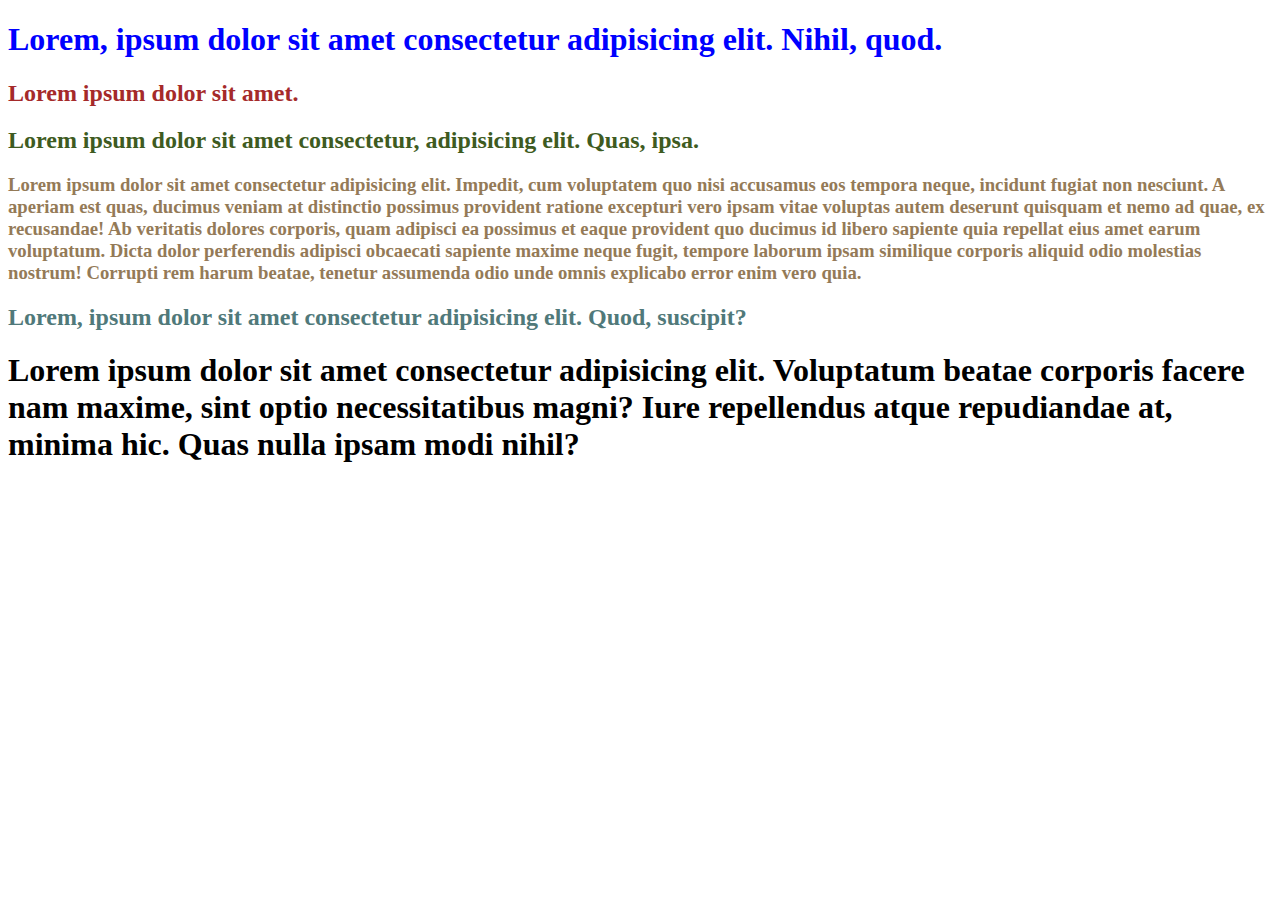
<file: Day 4/home.html>
<!DOCTYPE html>
<html lang="en">
<head>
    <meta charset="UTF-8">
    <meta name="viewport" content="width=device-width, initial-scale=1.0">
    <title>Document</title>
    <link rel="stylesheet" href="/Day 4/style.css">
</head>
<body>

    <h1 class="First1">Lorem, ipsum dolor sit amet consectetur adipisicing elit. Nihil, quod.</h1>
    <h2 class="Second2">Lorem ipsum dolor sit amet.</h2>

    <h2 class="Third3">Lorem ipsum dolor sit amet consectetur, adipisicing elit. Quas, ipsa.</h2>

    <h3 class="Fourth4">Lorem ipsum dolor sit amet consectetur adipisicing elit. Impedit, cum voluptatem quo nisi accusamus eos tempora neque, incidunt fugiat non nesciunt. A aperiam est quas, ducimus veniam at distinctio possimus provident ratione excepturi vero ipsam vitae voluptas autem deserunt quisquam et nemo ad quae, ex recusandae! Ab veritatis dolores corporis, quam adipisci ea possimus et eaque provident quo ducimus id libero sapiente quia repellat eius amet earum voluptatum. Dicta dolor perferendis adipisci obcaecati sapiente maxime neque fugit, tempore laborum ipsam similique corporis aliquid odio molestias nostrum! Corrupti rem harum beatae, tenetur assumenda odio unde omnis explicabo error enim vero quia.</h3>

    <h2 id="Fifth5">Lorem, ipsum dolor sit amet consectetur adipisicing elit. Quod, suscipit?</h2>
    <h1>Lorem ipsum dolor sit amet consectetur adipisicing elit. Voluptatum beatae corporis facere nam maxime, sint optio necessitatibus magni? Iure repellendus atque repudiandae at, minima hic. Quas nulla ipsam modi nihil?</h1>



</body>
</html>
</file>
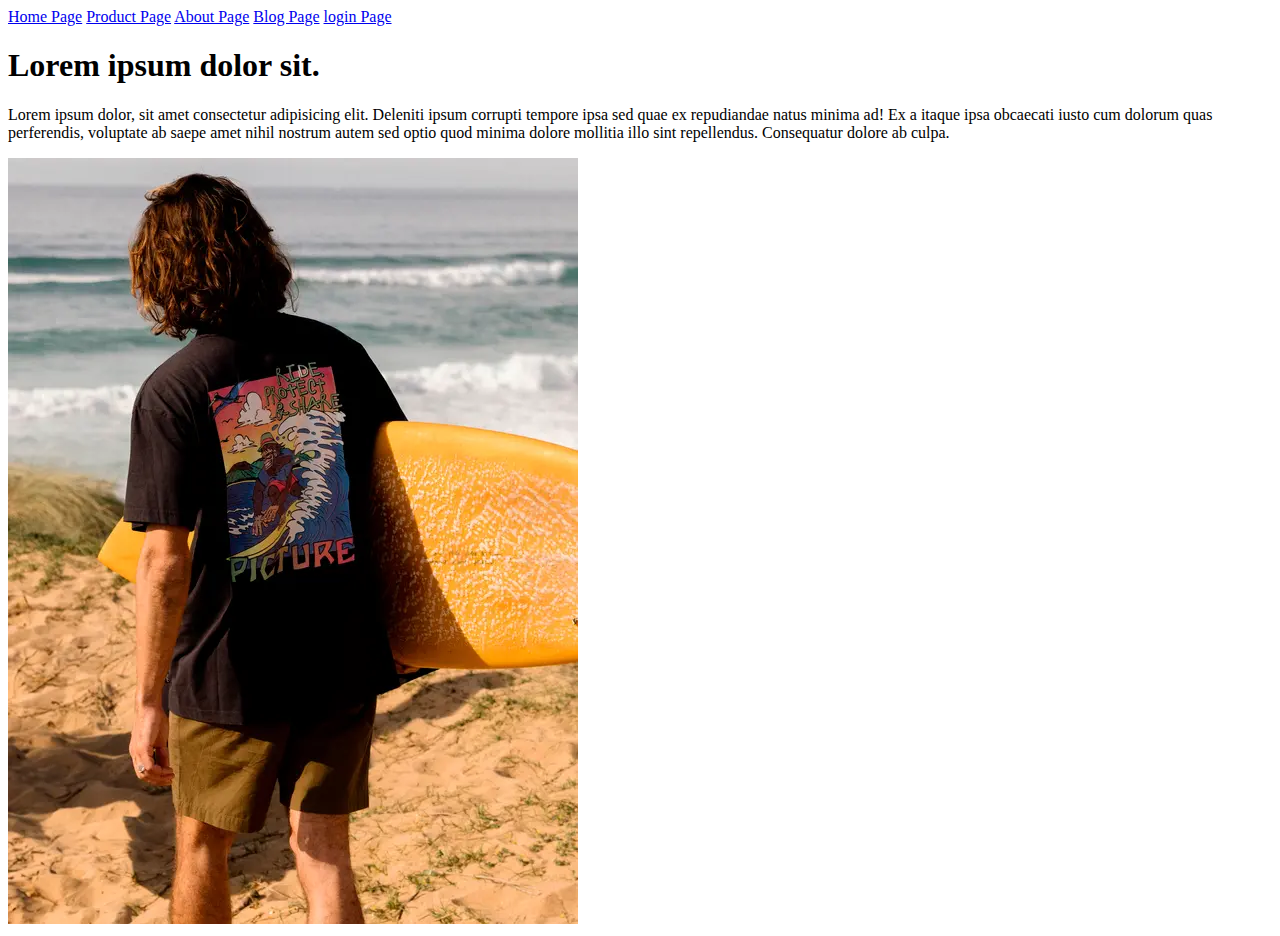
<file: day2/aboutpage.html>
<!DOCTYPE html>
<html lang="en">
<head>
    <meta charset="UTF-8">
    <meta name="viewport" content="width=device-width, initial-scale=1.0">
    <title>Document</title>
</head>
<body>
    <nav>
        <a href="/day2/homepage.html" >Home Page</a>
        <a href="/day2/productpage.html" >Product Page</a>
        <a href="/day2/aboutpage.html" >About Page</a>
        <a href="#" >Blog Page</a>
        <a href="#" >login Page</a>

    </nav>
    <h1>Lorem ipsum dolor sit.</h1>

    <p>Lorem ipsum dolor, sit amet consectetur adipisicing elit. Deleniti ipsum corrupti tempore ipsa sed quae ex repudiandae natus minima ad! Ex a itaque ipsa obcaecati iusto cum dolorum quas perferendis, voluptate ab saepe amet nihil nostrum autem sed optio quod minima dolore mollitia illo sint repellendus. Consequatur dolore ab culpa.</p>

    <img src="/day2/image/SHsiteWeb_1.webp" alt="">

</body>
</html>
</file>
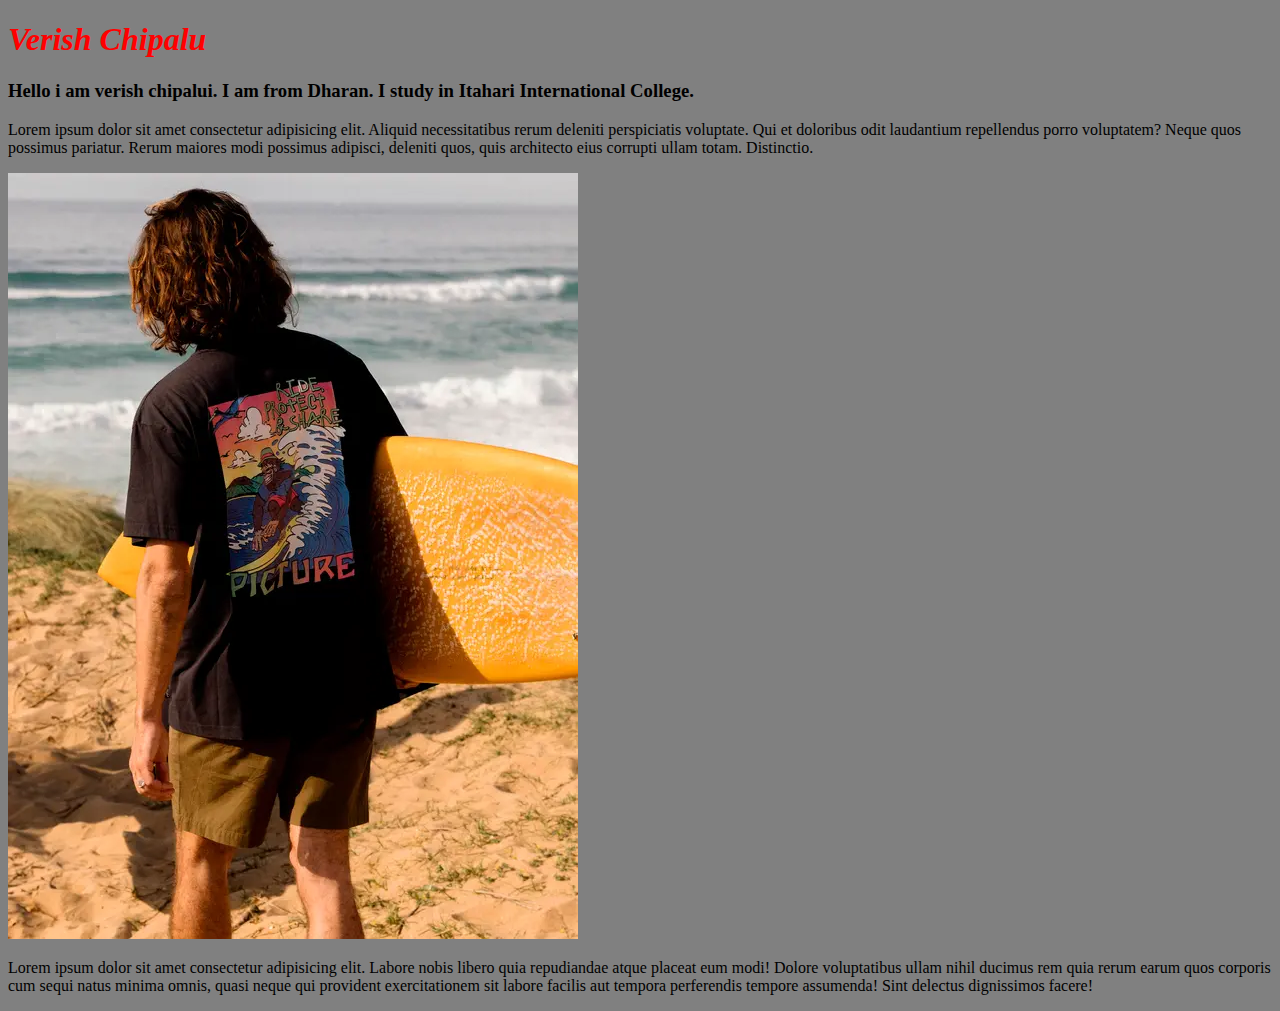
<file: day2/homepage.html>
<!DOCTYPE html>
<html lang="en">
<head>
    <meta charset="UTF-8">
    <meta name="viewport" content="width=device-width, initial-scale=1.0">
    <title>Document</title>
    <link rel="stylesheet" href="/day2/style.css">

</head>
<body>
    <div>
        <h1>Verish Chipalu</h1>
        <h3>Hello i am verish chipalui. I am from Dharan. I study in Itahari International College.</h3>
    </div>
    
    <p>Lorem ipsum dolor sit amet consectetur adipisicing elit. Aliquid necessitatibus rerum deleniti perspiciatis voluptate. Qui et doloribus odit laudantium repellendus porro voluptatem? Neque quos possimus pariatur. Rerum maiores modi possimus adipisci, deleniti quos, quis architecto eius corrupti ullam totam. Distinctio.</p>

    <div>
        <img src="/day2/image/SHsiteWeb_1.webp" alt="">
    </div>

    <div>
        <p>Lorem ipsum dolor sit amet consectetur adipisicing elit. Labore nobis libero quia repudiandae atque placeat eum modi! Dolore voluptatibus ullam nihil ducimus rem quia rerum earum quos corporis cum sequi natus minima omnis, quasi neque qui provident exercitationem sit labore facilis aut tempora perferendis tempore assumenda! Sint delectus dignissimos facere!</p>
    </div>
</body>
</html>
</file>
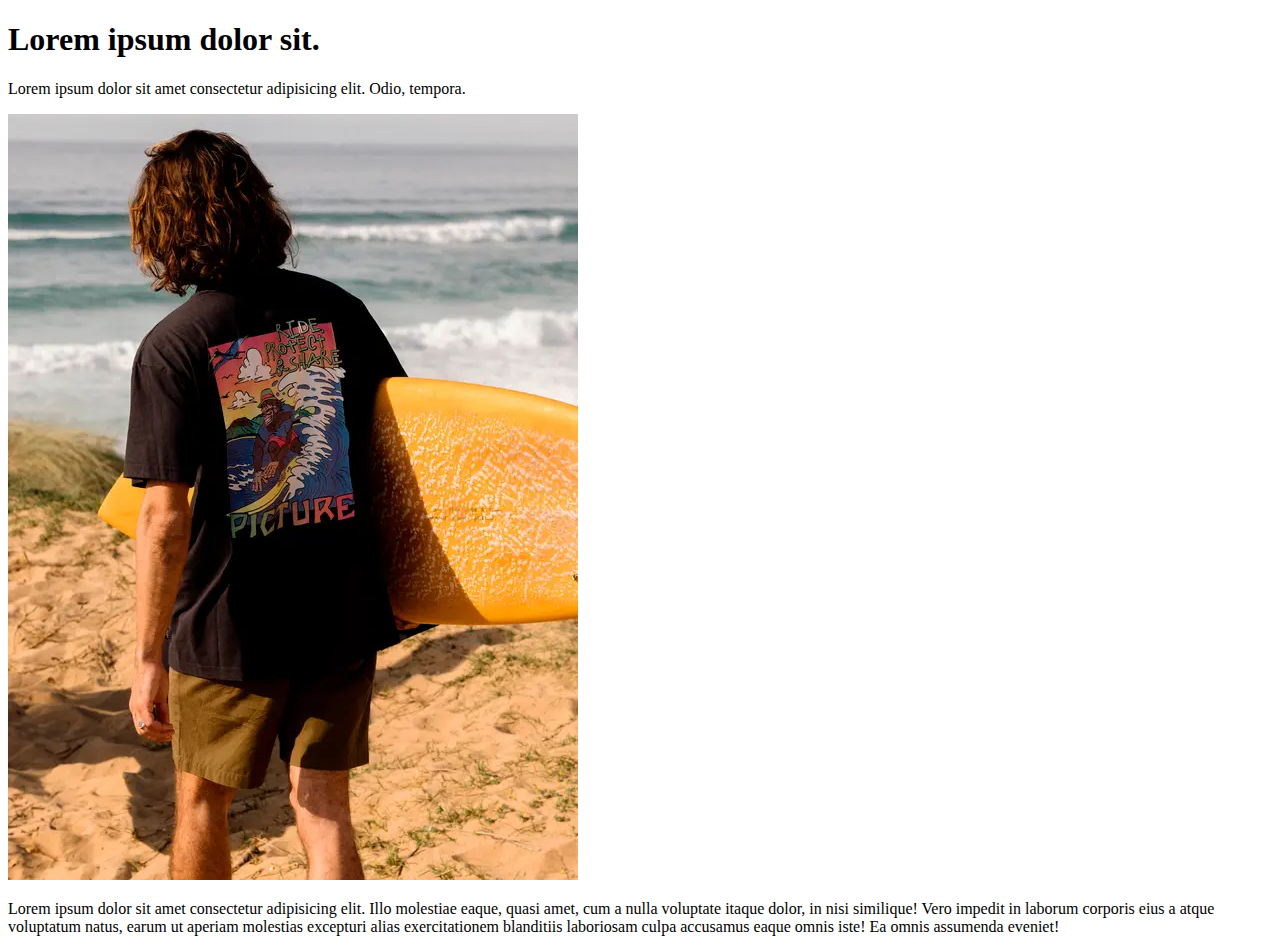
<file: day2/productpage.html>
<!DOCTYPE html>
<html lang="en">
<head>
    <meta charset="UTF-8">
    <meta name="viewport" content="width=device-width, initial-scale=1.0">
    <title>Document</title>
</head>
<body>
    <div>
        <h1>Lorem ipsum dolor sit.</h1>
        <p>Lorem ipsum dolor sit amet consectetur adipisicing elit. Odio, tempora.</p>

        <img src="/day2/image/SHsiteWeb_1.webp" alt="">
    </div>

    <p>Lorem ipsum dolor sit amet consectetur adipisicing elit. Illo molestiae eaque, quasi amet, cum a nulla voluptate itaque dolor, in nisi similique! Vero impedit in laborum corporis eius a atque voluptatum natus, earum ut aperiam molestias excepturi alias exercitationem blanditiis laboriosam culpa accusamus eaque omnis iste! Ea omnis assumenda eveniet!</p>
</body>
</html>
</file>
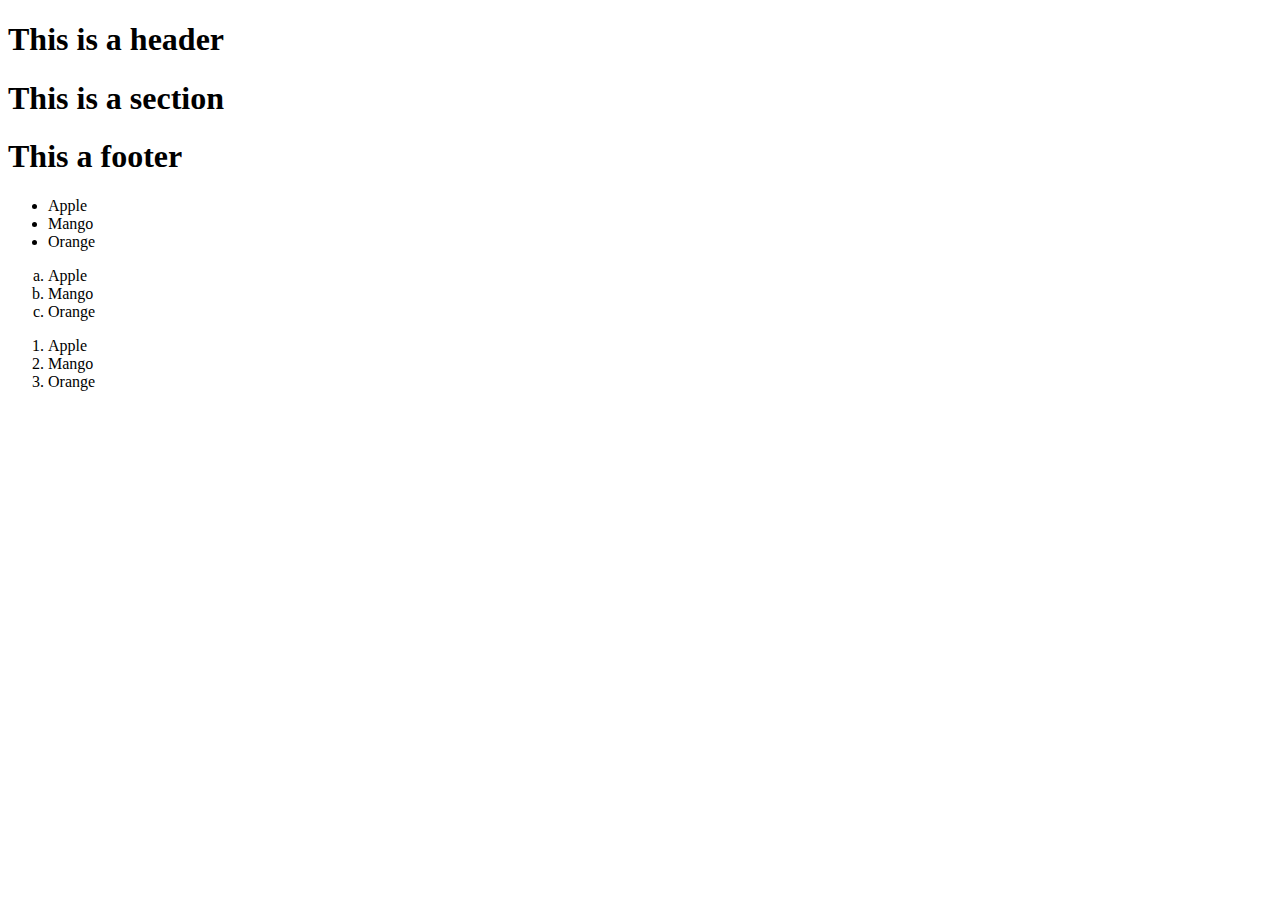
<file: Day 1/Test/html/contact.html>
<!DOCTYPE html>
<html lang="en">
<head>
    <meta charset="UTF-8">
    <meta name="viewport" content="width=device-width, initial-scale=1.0">
    <title>Document</title>

</head>
<body>

    <header>
        <nav>
            <h1>This is a header</h1>
        </nav>
    </header>

    <section>
        <h1>This is a section</h1>
    </section>

    <footer>
        <h1>This a footer</h1>
    </footer>

    <div>
        <ul>
            <li>Apple</li>
            <li>Mango</li>
            <li>Orange</li>
        </ul>

        <ol type="a">
            <li>Apple</li>
            <li>Mango</li>
            <li>Orange</li>
        </ol>

        <ol type="1">
            <li>Apple</li>
            <li>Mango</li>
            <li>Orange</li>
        </ol>
    </div>
</body>
</html>
</file>
<file: Day 4/style.css>
.First1{
    color: blue;
}

.Second2{
    color: brown;
}

.Third3{
    color: rgb(62, 91, 33);
}

.Fourth4{
    color: rgb(148, 122, 87);
}

#Fifth5{
    color: rgb(80, 121, 122);
}
</file>
<file: day2/style.css>
h1{
    color: red;
    font-style: italic;
}

h2{
    color: aqua;
    font-style: italic;
    /* font-weight: bold; */
    font-weight: 600;
    background-color: red;
    
}

nav{
    display: flex;
    justify-content: space-between;
}

body{
    background-color: grey;
}
</file>
